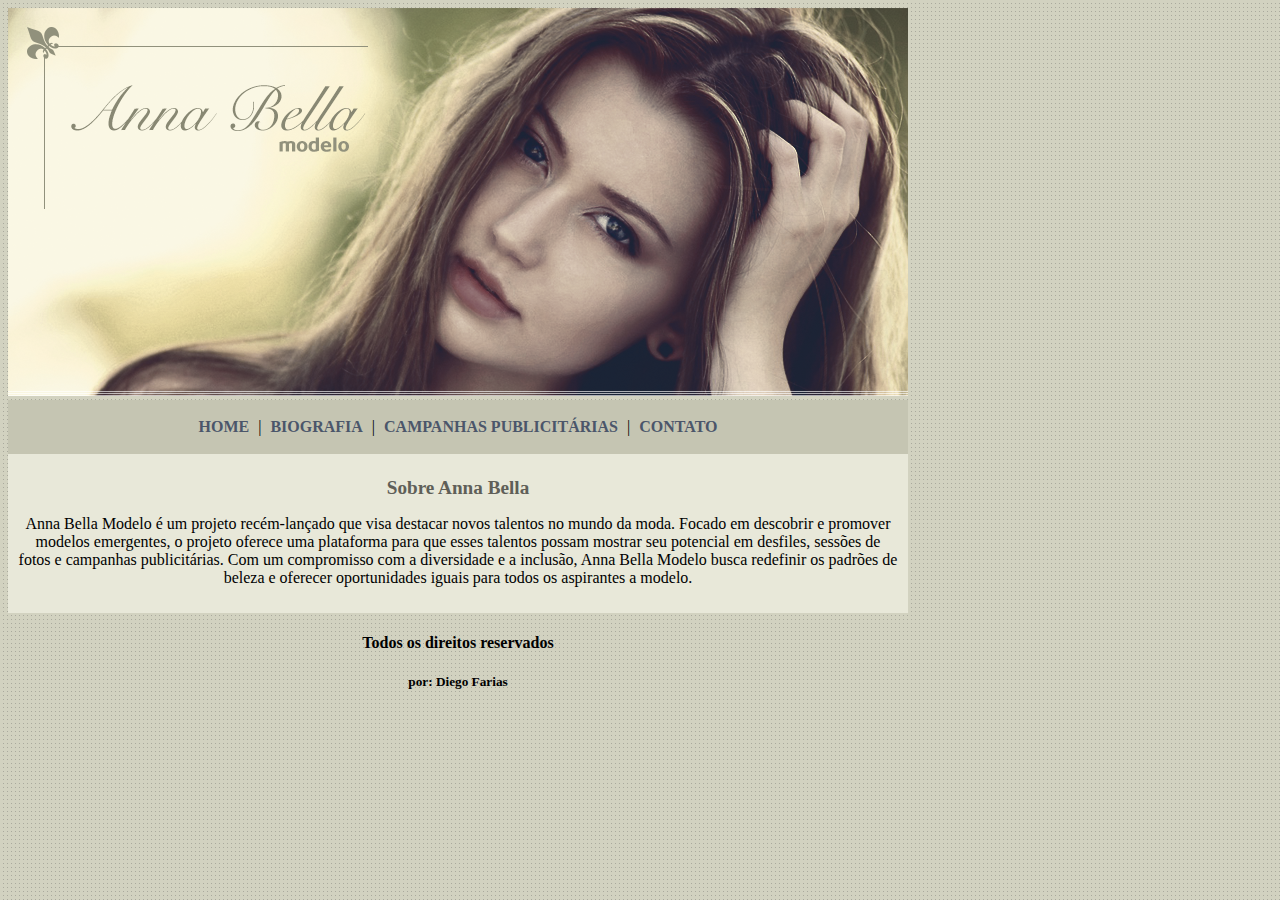
<file: index.html>
<!DOCTYPE html>
<html>
    <head>
        <title>Anna Bella Oficial</title>
        <meta charset="utf-8">
        <link rel="stylesheet" type="text/css" href="estilo.css">
    </head>

    <body>
        <div id="principal">
            <img src="imagens/capa.png">

            <div id="menu">
                <a href="index.html">HOME</a> |
                <a href="biografia.html">BIOGRAFIA</a> |
                <a href="campanhas-publicitarias.html">CAMPANHAS PUBLICITÁRIAS</a> |
                <a href="contato.html">CONTATO</a>
            </div>

            <div id="conteudo"><!--INICIO CONTEUDO-->
                
                <h1>Sobre Anna Bella</h1>
                    <p> Anna Bella Modelo é um projeto recém-lançado que visa
                        destacar novos talentos no mundo da moda. Focado em
                        descobrir e promover modelos emergentes, o projeto
                        oferece uma plataforma para que esses talentos
                        possam mostrar seu potencial em desfiles, sessões de
                        fotos e campanhas publicitárias. Com um compromisso
                        com a diversidade e a inclusão, Anna Bella Modelo
                        busca redefinir os padrões de beleza e oferecer oportunidades iguais para todos os aspirantes a modelo.
                    </p>

            </div><!--FIM CONTEUDO-->

            <div id="rodape">
                <h4>Todos os direitos reservados</h4>
                <h5>por: Diego Farias</h5>
                
            </div>
        </div>
    </body>
</html>
</file>
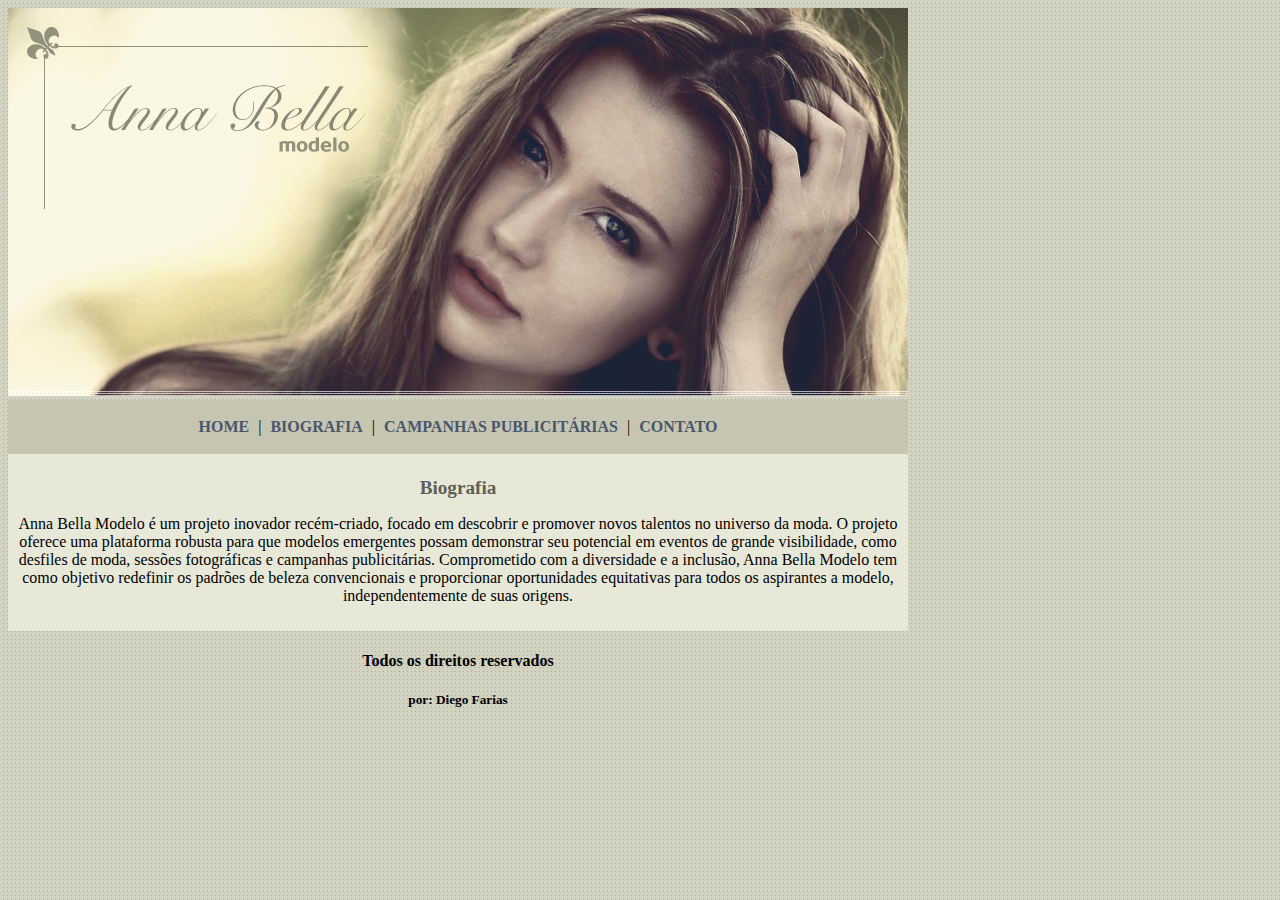
<file: biografia.html>
<!DOCTYPE html>
<html>
    <head>
        <title>Anna Bella - Biografia</title>
        <meta charset="utf-8">
        <link rel="stylesheet" type="text/css" href="estilo.css">
    </head>

    <body>

        <div id="principal">
            
            <img src="imagens/capa.png">

            <div id="menu">
                <a href="index.html">HOME</a> |
                <a href="biografia.html">BIOGRAFIA</a> |
                <a href="campanhas-publicitarias.html">CAMPANHAS PUBLICITÁRIAS</a> |
                <a href="contato.html">CONTATO</a>
            </div>

            <div id="conteudo"><!--INICIO CONTEUDO-->
                
                <h1>Biografia</h1>
                    <p> Anna Bella Modelo é um projeto inovador recém-criado, focado em descobrir
                        e promover novos talentos no universo da moda. O projeto oferece uma plataforma
                        robusta para que modelos emergentes possam demonstrar seu potencial em eventos
                        de grande visibilidade, como desfiles de moda, sessões fotográficas e campanhas
                        publicitárias. Comprometido com a diversidade e a inclusão, Anna Bella Modelo
                        tem como objetivo redefinir os padrões de beleza convencionais e proporcionar
                        oportunidades equitativas para todos os aspirantes a modelo, independentemente de suas origens.
                    </p>

            </div><!--FIM CONTEUDO-->

            <div id="rodape">
                <h4>Todos os direitos reservados</h4>
                <h5>por: Diego Farias</h5>
            </div>
            
        </div>
    </body>
</html>
</file>
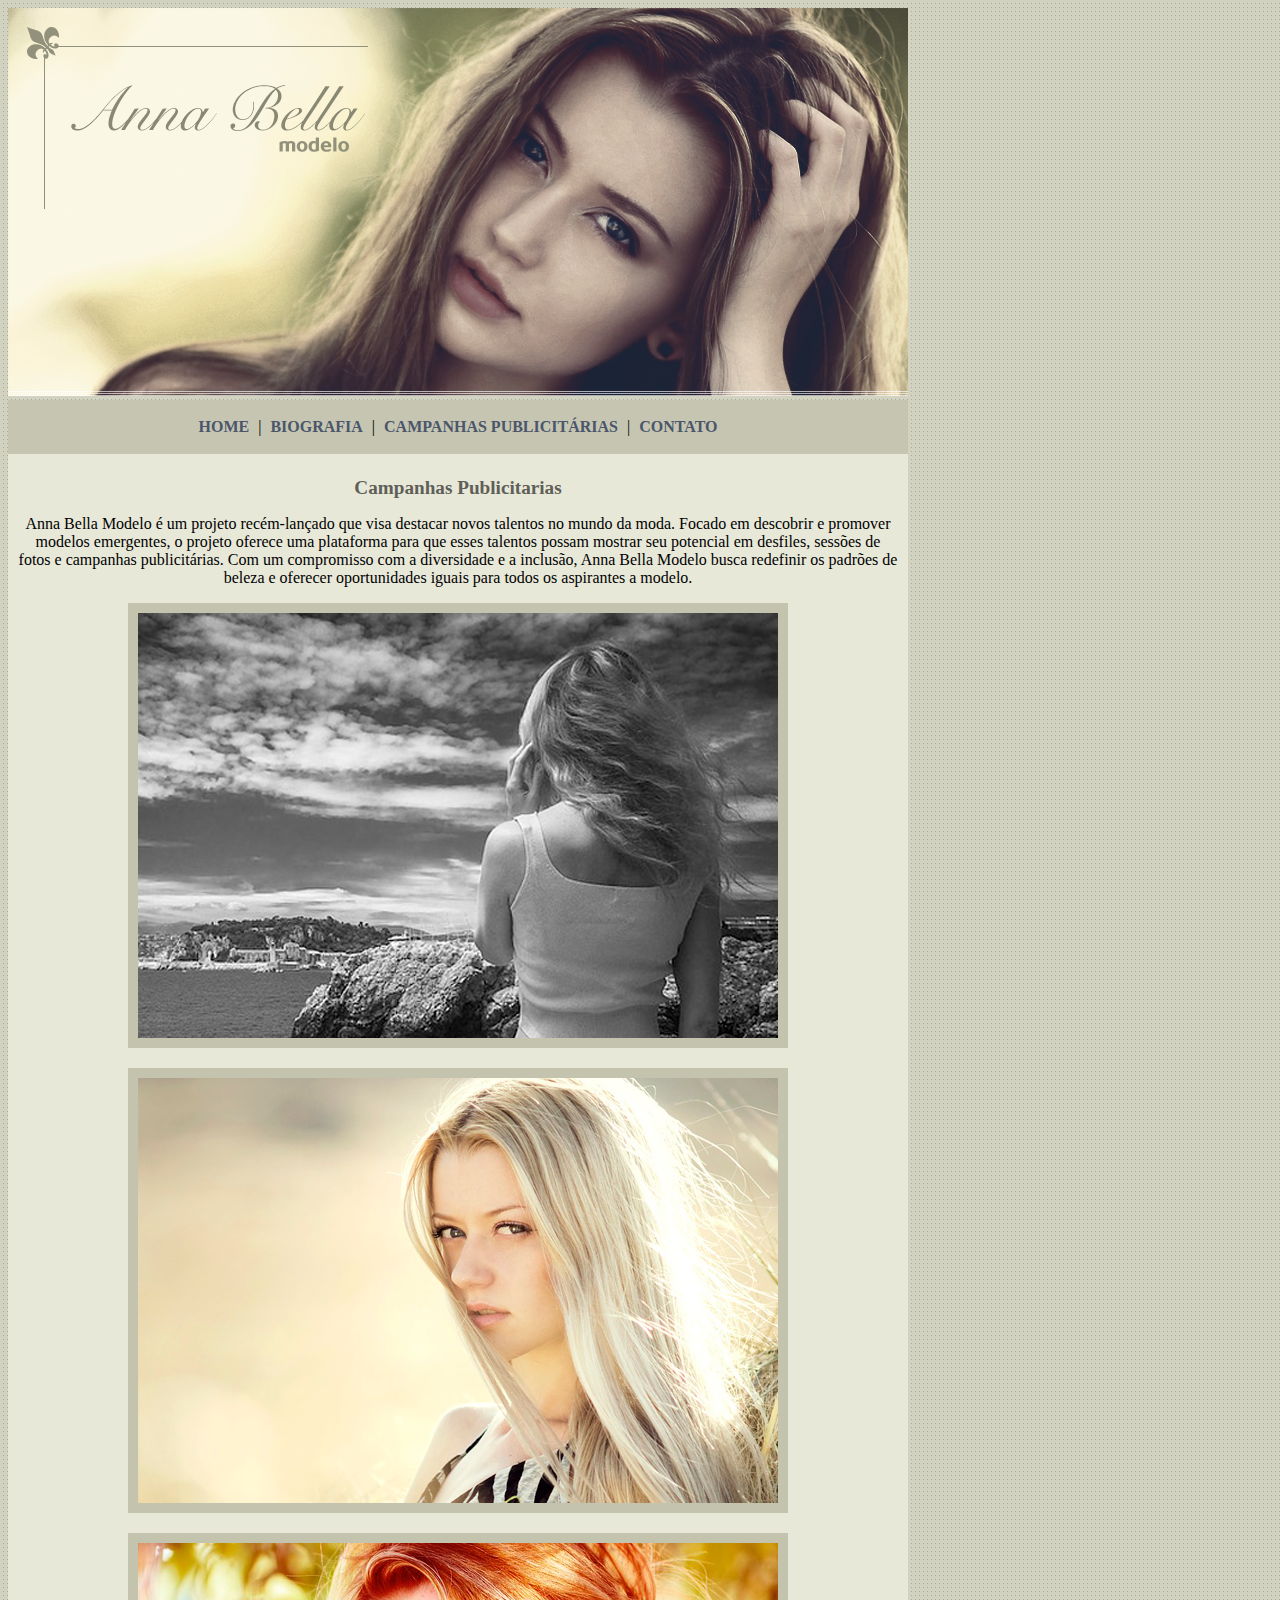
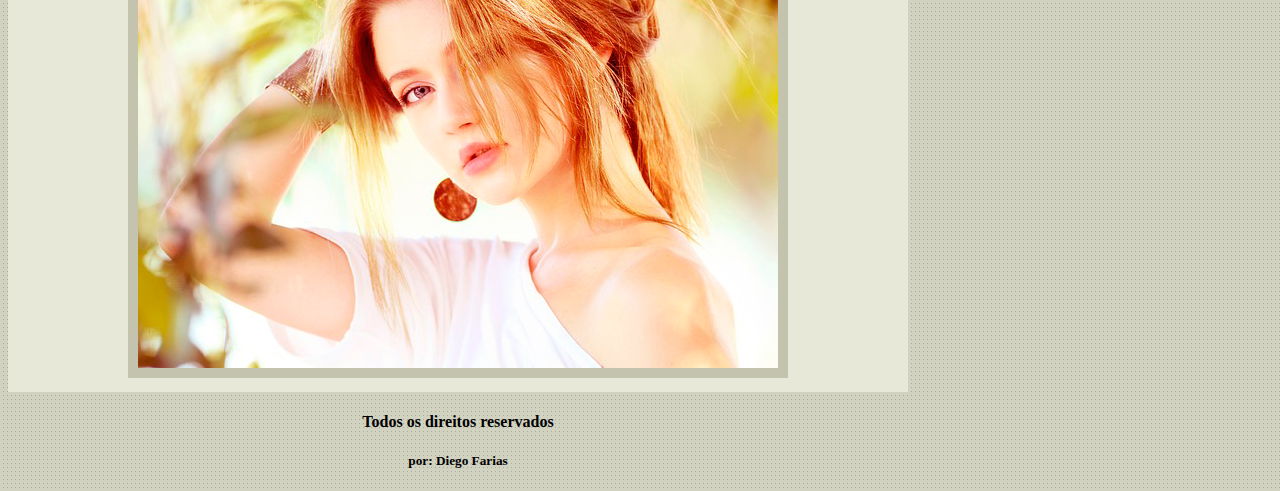
<file: campanhas-publicitarias.html>
<!DOCTYPE html>
<html>
    <head>
        <title>Anna Bella - Campanhas Publicitarias</title>
        <meta charset="utf-8">
        <link rel="stylesheet" type="text/css" href="estilo.css">
    </head>

    <body>

        <div id="principal">
            
            <img src="imagens/capa.png">

            <div id="menu">
                <a href="index.html">HOME</a> |
                <a href="biografia.html">BIOGRAFIA</a> |
                <a href="campanhas-publicitarias.html">CAMPANHAS PUBLICITÁRIAS</a> |
                <a href="contato.html">CONTATO</a>

            </div>

            <div id="conteudo"><!--INICIO CONTEUDO-->
                
                <h1>Campanhas Publicitarias</h1>

                    <p> Anna Bella Modelo é um projeto recém-lançado que visa
                        destacar novos talentos no mundo da moda. Focado em
                        descobrir e promover modelos emergentes, o projeto
                        oferece uma plataforma para que esses talentos
                        possam mostrar seu potencial em desfiles, sessões de
                        fotos e campanhas publicitárias. Com um compromisso
                        com a diversidade e a inclusão, Anna Bella Modelo
                        busca redefinir os padrões de beleza e oferecer oportunidades iguais para todos os aspirantes a modelo.
                    </p>

                    <img src="imagens/foto1.png" class="img-campanha">

                    <p>

                    </p>

                    <img src="imagens/foto2.png" class="img-campanha">

                    <p>

                    </p>

                    <img src="imagens/foto3.png" class="img-campanha">

            </div><!--FIM CONTEUDO-->

            <div id="rodape">
                <h4>Todos os direitos reservados</h4>
                <h5>por: Diego Farias</h5>
            </div>
            
        </div>
    </body>
</html>
</file>
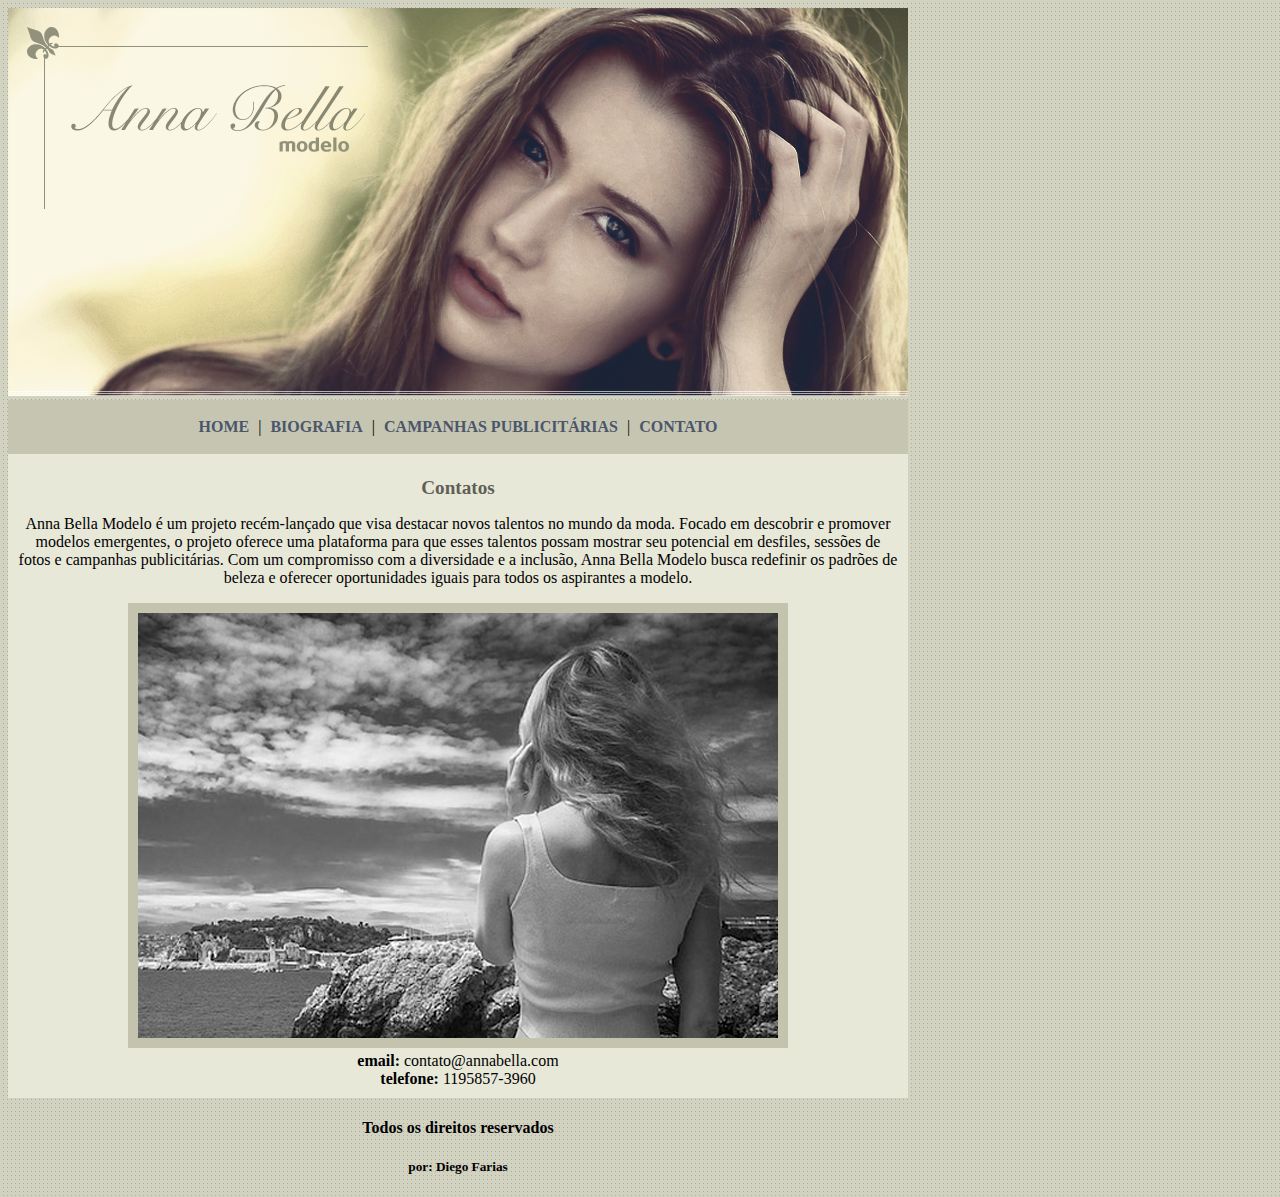
<file: contato.html>
<!DOCTYPE html>
<html>
    <head>
        <title>Anna Bella - Contato</title>
        <meta charset="utf-8">
        <link rel="stylesheet" type="text/css" href="estilo.css">
    </head>

    <body>

        <div id="principal">
            
            <img src="imagens/capa.png">

            <div id="menu">
                <a href="index.html">HOME</a> |
                <a href="biografia.html">BIOGRAFIA</a> |
                <a href="campanhas-publicitarias.html">CAMPANHAS PUBLICITÁRIAS</a> |
                <a href="contato.html">CONTATO</a>

            </div>

            <div id="conteudo"><!--INICIO CONTEUDO-->
                
                <h1>Contatos</h1>

                    <p> Anna Bella Modelo é um projeto recém-lançado que visa
                        destacar novos talentos no mundo da moda. Focado em
                        descobrir e promover modelos emergentes, o projeto
                        oferece uma plataforma para que esses talentos
                        possam mostrar seu potencial em desfiles, sessões de
                        fotos e campanhas publicitárias. Com um compromisso
                        com a diversidade e a inclusão, Anna Bella Modelo
                        busca redefinir os padrões de beleza e oferecer oportunidades iguais para todos os aspirantes a modelo.
                    </p>

                    <img src="imagens/foto1.png" class="img-campanha">

                    <div>
                        <strong>email:</strong> contato@annabella.com <br>
                        <strong>telefone:</strong> 1195857-3960
                    </div>

            </div><!--FIM CONTEUDO-->

            <div id="rodape">
                <h4>Todos os direitos reservados</h4>
                <h5>por: Diego Farias</h5>
            
            </div>
        </div>
    </body>
</html>
</file>
<file: estilo.css>
body {
    background: #b4b473 url('imagens/fundo.png');
    font: 16px Arial Helvetica sans-serif;
}

#principal {
    text-align: center;
    width: 900px;
}

#menu {
    background: #c5c5b2;
    padding: 18px;
}

#conteudo{
    background: #e8e8d9;
    padding: 10px;
}

a {
    color: #4B566A;
    text-decoration: none;
    font-weight: bold;
    padding: 5PX;
}

#rodape {
    text-align: center;
}

.img-campanha{
    border: 10px solid #c3c3ae;
}

h1 {
    color: #5f5f58;
    font-size: 1.2em;
}
</file>
